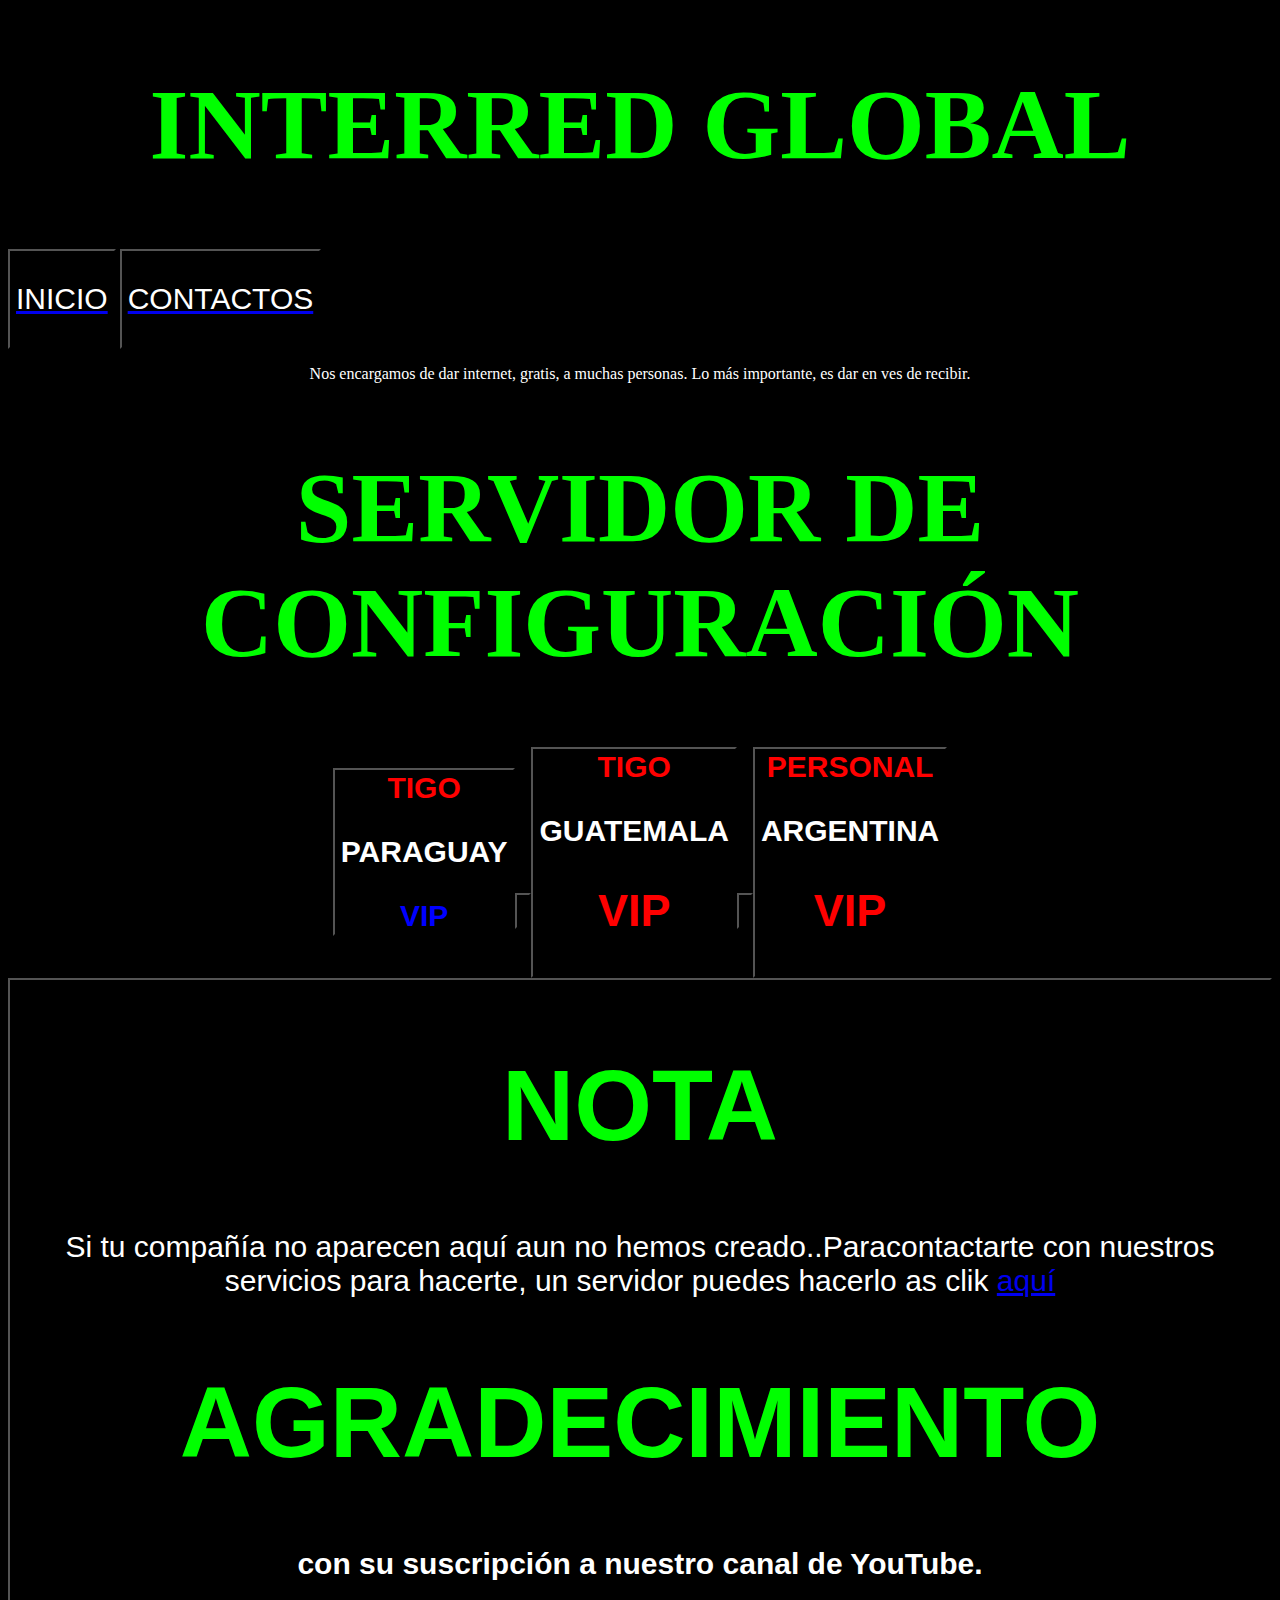
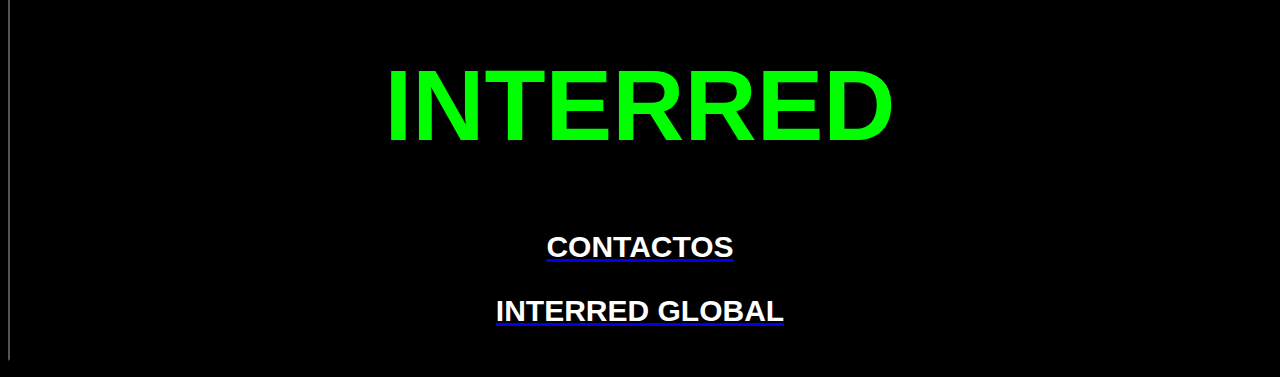
<file: index.html>
<!DOCTYPE html>
<html lang="es" data-color-mode="auto" data-light-theme="light" data-dark-theme="dark" class="translated-ltr"><head><meta http-equiv="Content-Type" content="text/html; charset=UTF-8">
<head>
<title>INTERRED GLOBAL | inicio</title>
<link rel="StyleSheet" href="interred.css" type="text/css">
</style>
</head>
<body
<>
<h1>INTERRED GLOBAL</h1
<p></p>

<button><a href="index.html"><p>INICIO</p></a></button>

<button><a href="CONTACTOS.html"><p>CONTACTOS</p></a></button>
<p>Nos encargamos de dar internet, gratis, a muchas personas. Lo más importante, es dar en ves de recibir.</p>

<h1>SERVIDOR DE CONFIGURACIÓN</h1>

<a href="https://gov.ar"><p><button ><b>TIGO</p> <p>PARAGUAY</p><div>VIP</div><button></p></a>

<a href="https://gov.ar"><p><button ><b>TIGO</p> <p>GUATEMALA</p><h2>VIP</h2><button></p></a>


<a href="https://gov.ar"><p><button ><b>PERSONAL</p> <p>ARGENTINA</p><h2>VIP</h2><button></p></a>


<h1>NOTA</h1>

<p>
Si tu compañía no aparecen aquí aun no hemos creado..Paracontactarte con nuestros servicios para hacerte, un servidor puedes hacerlo as clik <a href="wa.me">aquí</a></p>
<b>
<h1>AGRADECIMIENTO</h1>
<p>
con su suscripción a nuestro canal de YouTube.
</p>
<h1>INTERRED</h1>
<a href="CONTACTOS.html"><p>CONTACTOS</p></a>
<a href="index.html"><p>INTERRED GLOBAL</p></a>
</html>
</body>
</file>
<file: interred.css>
body {
 background-color:black;
}
h1 {
 color:#00ff00;
 font-size:100px;
 text-align:center;
}
p {
 text-align:center;
 color:white;
}
button {
 background-color:black;
 text-align:;
 font-size:30px;
}
b {
 color:red;;
}
div {
color:blue;
}
c {
 color:blue;
}
d {
 font-size:10px;
 color:red;
 bacgroun:red;
}
e {
}
</file>
